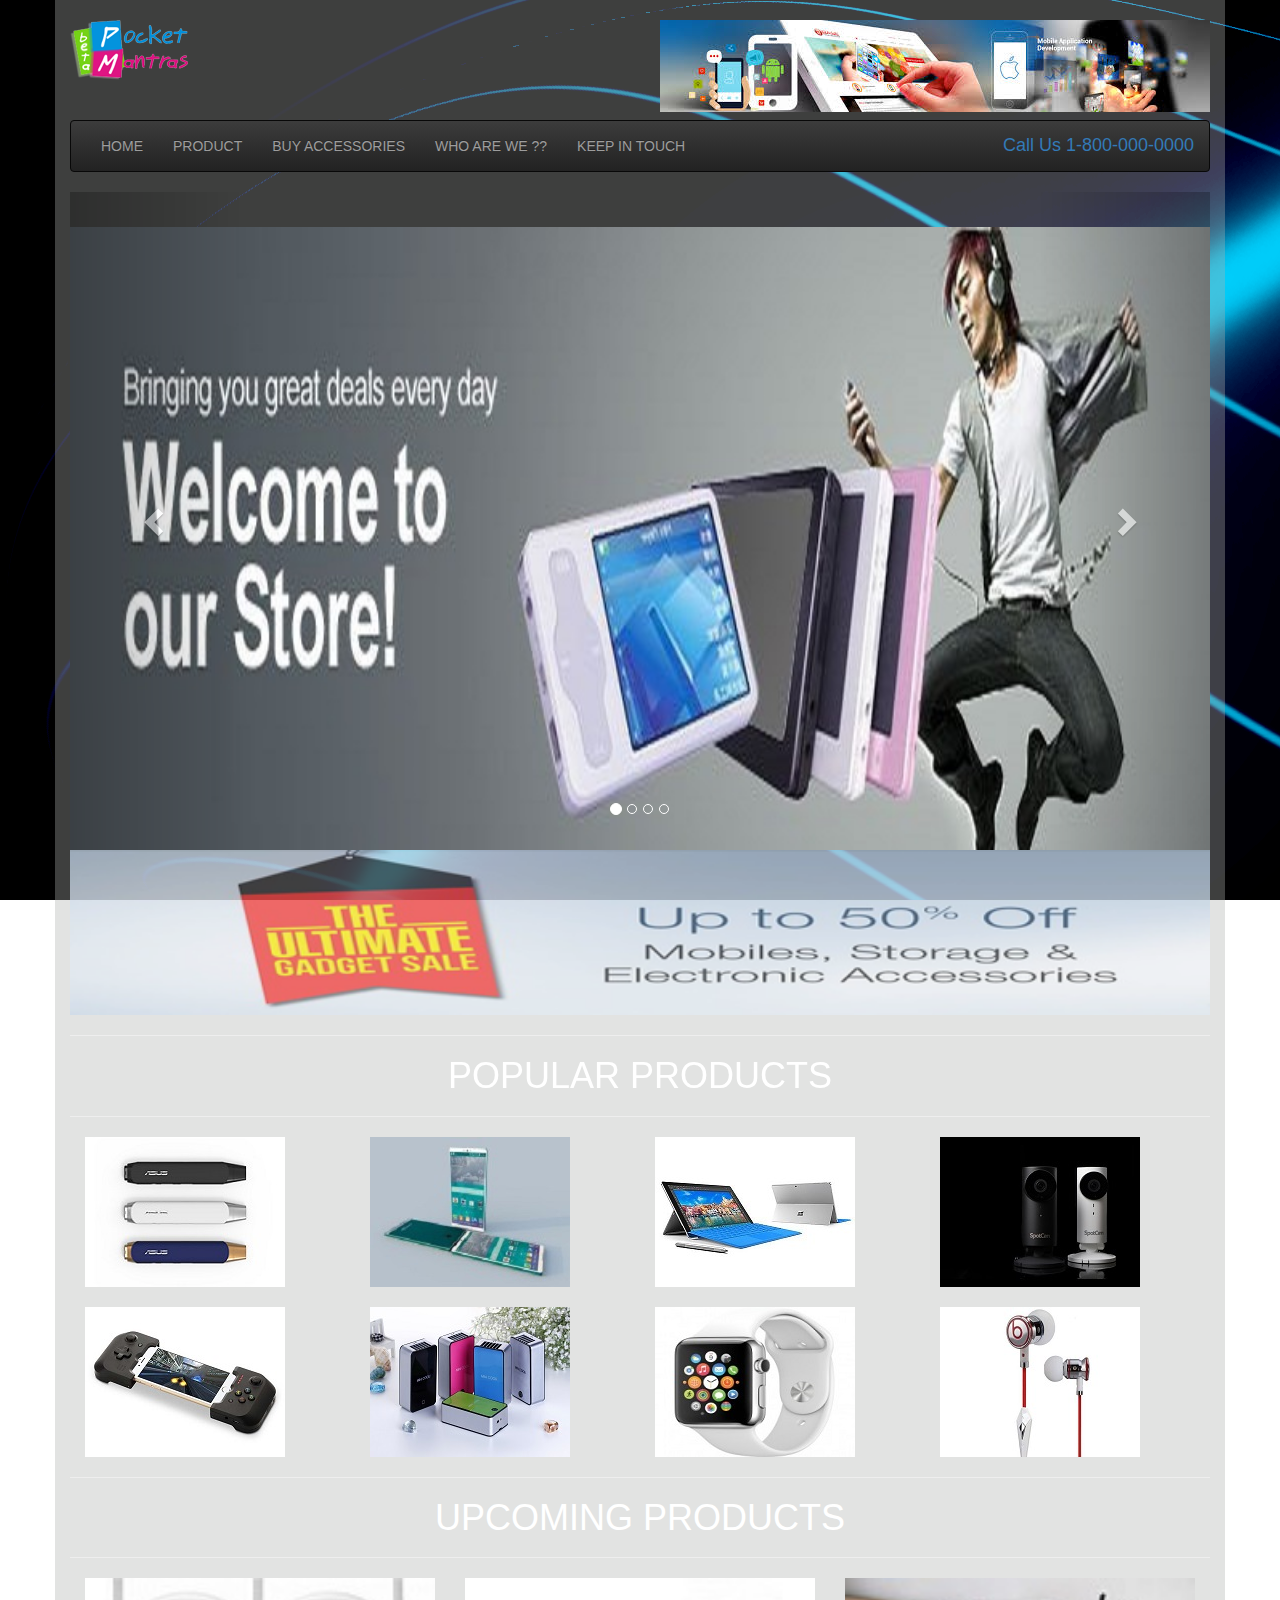
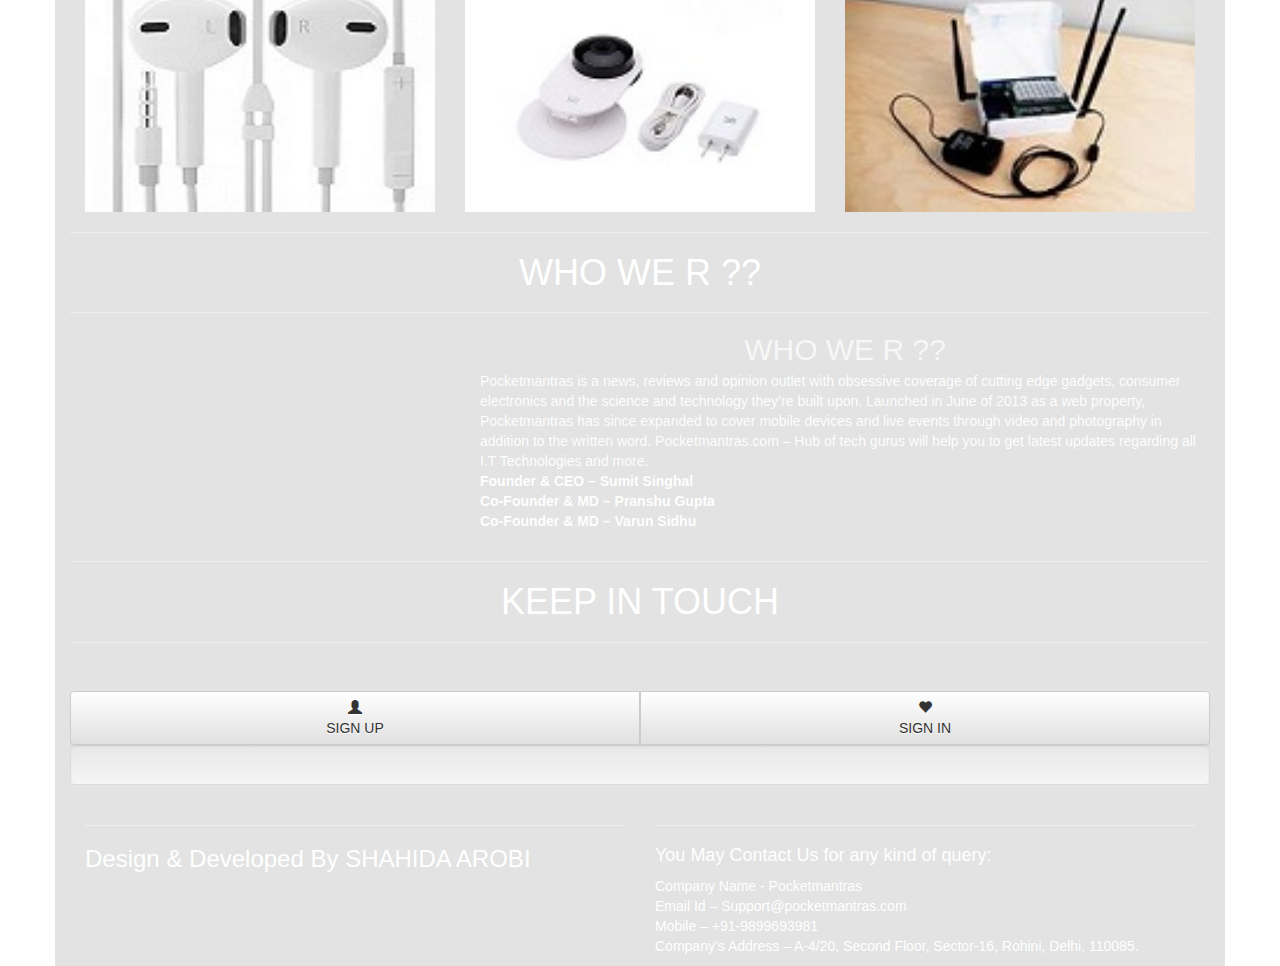
<file: e_shop/index.html>
<!DOCTYPE html>
<!--
Designed by : Shahida Arobi
Email: shahidarb63@gmail.com
-->
<html>
    <head>
        <title>E - SHOP</title>
        <meta charset="UTF-8">
        <meta name="viewport" content="width=device-width, initial-scale=1.0">
<!---Bootstrap Theme CSS--->
        <link type="text/css" rel="stylesheet" href="css/bootstrap.css">
        <link type="text/css" rel="stylesheet" href="css/bootstrap-theme.min.css">
        <!---Animated CSS--->
        <link type="text/css" rel="stylesheet" href="css/animate.css">
<!---Custom CSS--->
<link type="text/css" rel="stylesheet" href="css/style.css">
    </head>
    <body>
        <div class="container">
                <div class="row">
                        <div class="wrapper">
            <!--Logo -->
            <div class="container">
                <div class="row">
                    <div class="col-xs-12 col-sm-12">
                        <br>
                        <div class="logo" id="home">
                            <div class="pull-left">
                                <a href="#"><img src="images/logo.png" alt="logo"></a>
                            </div>
                            <div class="pull-right">
                                <a href="#"><img src="images/u.jpg" alt="add"></a>
                            </div>   
                        </div>
                    </div>
                </div>
            </div>
            <div class="clearfix"></div>
            <!--menu-->
            <nav>
                <div class="container">
                    <div class="row">
                        <div class="col-xs-12 col-sm-12">
                            <nav class="navbar navbar-inverse">
                                <div class="collapse navbar-collapse" id="sa">
                                    <ul class="nav navbar-nav pull-left">
                                        <li><a href="#home">HOME</a></li>
                                        <li><a href="#product">PRODUCT</a></li>
                                        <li><a href="#">BUY ACCESSORIES</a></li>
                                        <li><a href="#about">WHO ARE WE ??</a></li>
                                        <li><a href="#contact">KEEP IN TOUCH</a></li>
                                    </ul>
                                    <h4 class="nav navbar-nav pull-right"><a>Call Us 1-800-000-0000</a></h4>
                                </div>
                            </nav>
                            <div class="clearfix"></div>
                        </div>
                    </div>
                </div>
            </nav>
            <!--Slider -->
            <div class="container">
                <div class="row">
                    <div class="col-xs-12 col-sm-12">
                        <div id="carousel" class="carousel slide" data-ride="carousel">
                            <!-- Indicators -->
                            <ol class="carousel-indicators">
                                <li data-target="#carousel" data-slide-to="0" class="active"></li>
                                <li data-target="#carousel" data-slide-to="1"></li>
                                <li data-target="#carousel" data-slide-to="2"></li>
                                <li data-target="#carousel" data-slide-to="3"></li>
                            </ol>

                            <!-- Wrapper for slides -->
                            <div class="carousel-inner"  role="listbox">
                                <div class="item active">
                                    <img src="images/1.jpg" alt="img1">
                                    <div class="carousel-caption">

                                    </div>
                                </div>
                                <div class="item">
                                    <img src="images/4.jpg" alt="img2">
                                    <div class="carousel-caption">

                                    </div>
                                </div>
                                <div class="item">
                                    <img src="images/2.jpg" alt="img3">
                                    <div class="carousel-caption">

                                    </div>
                                </div>
                                <div class="item">
                                    <img src="images/3.jpeg" alt="img4">
                                    <div class="carousel-caption">

                                    </div>
                                </div>
                            </div>

                            <!-- Controls -->
                            <a class="left carousel-control" href="#carousel-example-generic" role="button" data-slide="prev">
                                <span class="glyphicon glyphicon-chevron-left" aria-hidden="true"></span>
                                <span class="sr-only">Previous</span>
                            </a>
                            <a class="right carousel-control" href="#carousel-example-generic" role="button" data-slide="next">
                                <span class="glyphicon glyphicon-chevron-right" aria-hidden="true"></span>
                                <span class="sr-only">Next</span>
                            </a>
                        </div>
                    </div> 
                </div>
            </div>
            <!--Product -->
            <div class="product">
                <div class="container">
                    <div class="row">
                        <div class="col-xs-12 col-sm-12">
                            <div class="offer" id="product">
                                <img src="images/s.png" alt="offer"> 
                            </div>
                        </div>
                    </div>
                </div>
                <!--Popular Product -->
                <div class="container">
                    <div class="row">
                        <div class="col-xs-12 col-sm-12">
                            <hr><h1 class="text-center text-uppercase">Popular Products</h1><hr>
                            <div id="pp">
                            <div class="col-xs-3 col-sm-3">
                                <img src="images/n1.jpg" alt="one"> 
                            </div>
                            <div class="col-xs-3 col-sm-3">
                                <img src="images/n2.jpg" alt="two"> 
                            </div>
                            <div class="col-xs-3 col-sm-3">
                                <img src="images/n3.jpg" alt="three"> 
                            </div>
                            <div class="col-xs-3 col-sm-3">
                                <img src="images/n4.jpg" alt="four"> 
                            </div>
                            </div>
                            </div>
                        </div>
                    </div>
                <br>
                <div class="container">
                    <div class="row">
                        <div class="col-xs-12 col-sm-12">
                            <div id="e">
                            <div class="col-xs-3 col-sm-3">
                                <img src="images/n5.jpg" alt="five"> 
                            </div>
                            <div class="col-xs-3 col-sm-3">
                                <img src="images/n6.jpg" alt="six"> 
                            </div>
                            <div class="col-xs-3 col-sm-3">
                                <img src="images/n7.jpg" alt="seven"> 
                            </div>
                            <div class="col-xs-3 col-sm-3">
                                <img src="images/n8.jpg" alt="eight"> 
                            </div>
                            </div>
                        </div>
                    </div>
                </div>
                <!-- New Product -->
                <div class="container">
                    <div class="row">
                        <div class="col-xs-12 col-sm-12">
                            <hr>
                            <h1 class="text-center text-uppercase">Upcoming Products</h1>
                            <hr>
                            <div id="carousel" class="carousel slide" data-ride="carousel">
                                <!-- Indicators -->
                                <ol class="carousel-indicators">
                                    <li data-target="#carousel" data-slide-to="0" class="active"></li>
                                    <li data-target="#carousel" data-slide-to="1"></li>
                                    <li data-target="#carousel" data-slide-to="2"></li>
                                </ol>

                                <!-- Wrapper for slides -->
                                <div class="carousel-inner"  role="listbox">
                                    <div class="item active">
                                        <div class="col-xs-4 col-sm-4">
                                            <img src="images/p1.jpg" alt="img1">
                                        </div>
                                        <div class="col-xs-4 col-sm-4">
                                            <img src="images/p2.jpg" alt="img1">
                                        </div>
                                        <div class="col-xs-4 col-sm-4">
                                            <img src="images/p3.jpg" alt="img1">
                                        </div>
                                        <div class="carousel-caption">

                                        </div>
                                    </div>
                                    <div class="item">
                                        <div class="col-xs-4 col-sm-4">
                                            <img src="images/p4.jpg" alt="img1">
                                        </div>
                                        <div class="col-xs-4 col-sm-4">
                                            <img src="images/p5.jpg" alt="img1">
                                        </div>
                                        <div class="col-xs-4 col-sm-4">
                                            <img src="images/p6.jpg" alt="img1">
                                        </div>
                                        <div class="carousel-caption">

                                        </div>
                                    </div>
                                    <div class="item">
                                        <div class="col-xs-4 col-sm-4">
                                            <img src="images/p7.jpg" alt="img1">
                                        </div>
                                        <div class="col-xs-4 col-sm-4">
                                            <img src="images/p8.jpg" alt="img1">
                                        </div>
                                        <div class="col-xs-4 col-sm-4">
                                            <img src="images/p9.jpg" alt="img1">
                                        </div>
                                        <div class="carousel-caption">

                                        </div>
                                    </div>
                                </div>
                            </div>
                        </div> 
                    </div>  
                </div>
                </div>
            <!--About -->
            <div class="container">
                <div class="row">
                    <div class="col-xs-12 col-sm-12">
                        <div class="contact">
                            <hr> <h1 class="text-center text-uppercase" id="about">Who WE R ??</h1><hr>
                            <div class="media">
                                <div class="media-left">
                                    <a href="#">
                                        <iframe width="400" height="200" src="https://www.youtube.com/embed/NyOIYdrnlrw" frameborder="0" allowfullscreen></iframe>
                                    </a>
                                </div>
                                <div class="media-body">
                                    <h2 class="media-heading text-center text-danger" id="who">WHO WE R ??</h2>
                                    <p class="text-success" id="ds"> Pocketmantras is a news, reviews and opinion outlet with obsessive coverage of cutting edge gadgets, consumer electronics and the science and technology they’re built upon.

                                        Launched in June of 2013 as a web property, Pocketmantras has since expanded to cover mobile devices and live events through video and photography in addition to the written word.

                                        Pocketmantras.com – Hub of tech gurus will help you to get latest updates regarding all I.T Technologies and more.<br>

                                        <b>Founder & CEO – Sumit Singhal</b><br>

                                        <b>Co-Founder & MD – Pranshu Gupta</b><br>

                                        <b> Co-Founder & MD – Varun Sidhu</b></p>
                                </div>
                            </div>
                        </div>
                    </div>
                </div>
            </div>
            <div class="container">
                <div class="row">
                    <div class="col-xs-12 col-sm-12">
                        <div class="keep">
                            <hr> <h1 class="text-center text-uppercase" id="contact">KEEP IN TOUCH</h1><hr>
                            <div class="btn-pref btn-group btn-group-justified btn-group-lg" role="group">
                                <div class="btn-group" role="group">
                                    <button class="btn btn-default" href="#tab1" data-toggle="tab"><span class="glyphicon glyphicon-user"></span>
                                        <div class="hidden-xs">SIGN UP</div>
                                    </button>
                                </div>
                                <div class="btn-group" role="group">
                                    <button class="btn btn-default" href="#tab2" data-toggle="tab"><span class="glyphicon glyphicon-heart"></span>
                                        <div class="hidden-xs">SIGN IN</div>
                                    </button>
                                </div>
                            </div>
                            <div class="well">
                                <div class="tab-content">
                                    <div class="tab-pane fade in" id="tab1">
                                        <div class="col-xs-12 col-sm-12">
                                            <div class="col-sm-6 thumbnail">
                                                <form class="form-group">
                                                    <div id="box">
                                                    <input class="form-control" type="text" value="" placeholder="Enter Your First Name"><br>
                                                    <input class="form-control" type="text" value="" placeholder="Enter Your Last Name"><br>
                                                    <input class="form-control" type="text" value="" placeholder="Enter Your Email Address"><br>
                                                    </div>
                                                    <div id="p">
                                                    <input class="form-control" type="Password" value="" placeholder="Enter Your Password"><br>
                                                    <span class="p_s"></span>
                                                    <input class="form-control" type="password" value="" placeholder="Confirm Your Password"><br>
                                                    <span class="p_s"></span>
                                                    </div>
                                                    <button class="btn btn-success" id="btn">SIGN UP</button><br>
                                                </form>
                                            </div>
                                        </div>
                                    </div>
                                    <div class="tab-pane fade in" id="tab2">
                                        <div class="col-xs-12 col-sm-12">
                                            <div class="col-sm-6 col-sm-offset-6 thumbnail">
                                                <form>
                                                    <input class="form-control" type="text" value="" placeholder="Enter Your Email Adderess" id="bo" ><br>
                                                    <input class="form-control" type="password" value="" placeholder="Enter Your Password" id="a" >
                                                    <button class="btn btn-success" id="btn1">SUBMIT</button>
                                                </form>
                                            </div>
                                        </div>
                                    </div>
                                </div>
                            </div>
                        </div>
                    </div>

                </div>
            </div>
            <!--Footer -->
            <footer>
                <div class="container">
                    <div class="row">
                        <div class="col-xs-12 col-sm-12">
                            <div class="col-xs-6 col-sm-6 pull-left"><hr>
                                <h3>Design &AMP; Developed By <a href="#">SHAHIDA AROBI</a></h3>
                            </div>
                            <div class="col-xs-6 col-sm-6 pull-right"><hr>
                                <h4>You May Contact Us for any kind of query:</h4>
                                <p> Company Name - Pocketmantras<br>
                                    Email Id – Support@pocketmantras.com<br>
                                    Mobile – +91-9899693981<br>
                                    Company’s Address – A-4/20, Second Floor, Sector-16, Rohini, Delhi, 110085.</p>
                            </div>
                        </div>
                    </div>
                </div>
            </footer>
        </div>
                </div> 
        </div>
<!---Jquery Theme js--->
        <script src="https://ajax.googleapis.com/ajax/libs/jquery/2.1.4/jquery.min.js"></script>
        <script src="js/jquery-1.11.3.min.js"></script>
<!---Bootstrap Theme minified js--->
        <script src="js/bootstrap.min.js"></script>
<!---Custom js--->
        <script src="js/index.js"></script>
    </body>
</html>
</file>
<file: e_shop/css/style.css>
/*
To change this license header, choose License Headers in Project Properties.
To change this template file, choose Tools | Templates
and open the template in the editor.
*/
/* 
    Created on : Nov 12, 2015, 2:23:59 AM
    Author     : Surabi
*/

body
{
    background-image: url(../images/c.gif);
    background-attachment: fixed;
}
.wrapper
{
    background-image: url(../images/bg.png);
}

.logo
{
    height: 100px;
}
nav h4
{
    padding-top: 15px;
    color: white;
}
.item img
{
    width: 100%;
    height: auto;
}
.offer img
{
    width: 100%;  
}
.product h1
{
    color: white;
}
.contact h1
{
    color: white;
}
.contact h2
{
    color: white
}
.contact p
{
    color: white;
}

.red{
    background: #cccccc;
    border: 1px beige;
    padding: 5px 10px;
    margin: 5px 5px;
    color: red;
    font-size: 15px;
}
.yellow{
    background: #cccccc;
    border: 1px beige;
    padding: 5px 10px;
    margin: 5px 5px;
    color: yellow;
    font-size: 15px;

}
.green{
    background: #cccccc;
    border: 1px beige;
    padding: 5px 10px;
    margin: 5px 5px;
    color: greenyellow;
    font-size: 15px;
}
    .keep h1
    {
        color: white;
    }
    .keep #btn
    {
        color: white;
    }
    .keep #btn1
    {
        color: white;
    }
    footer h3
    {
        color: white;
    }
    footer h3 a
    {
        color: white;
    }
    footer h4
    {
        color: white;
    }
    footer p
    {
        color: white;
    }
</file>
